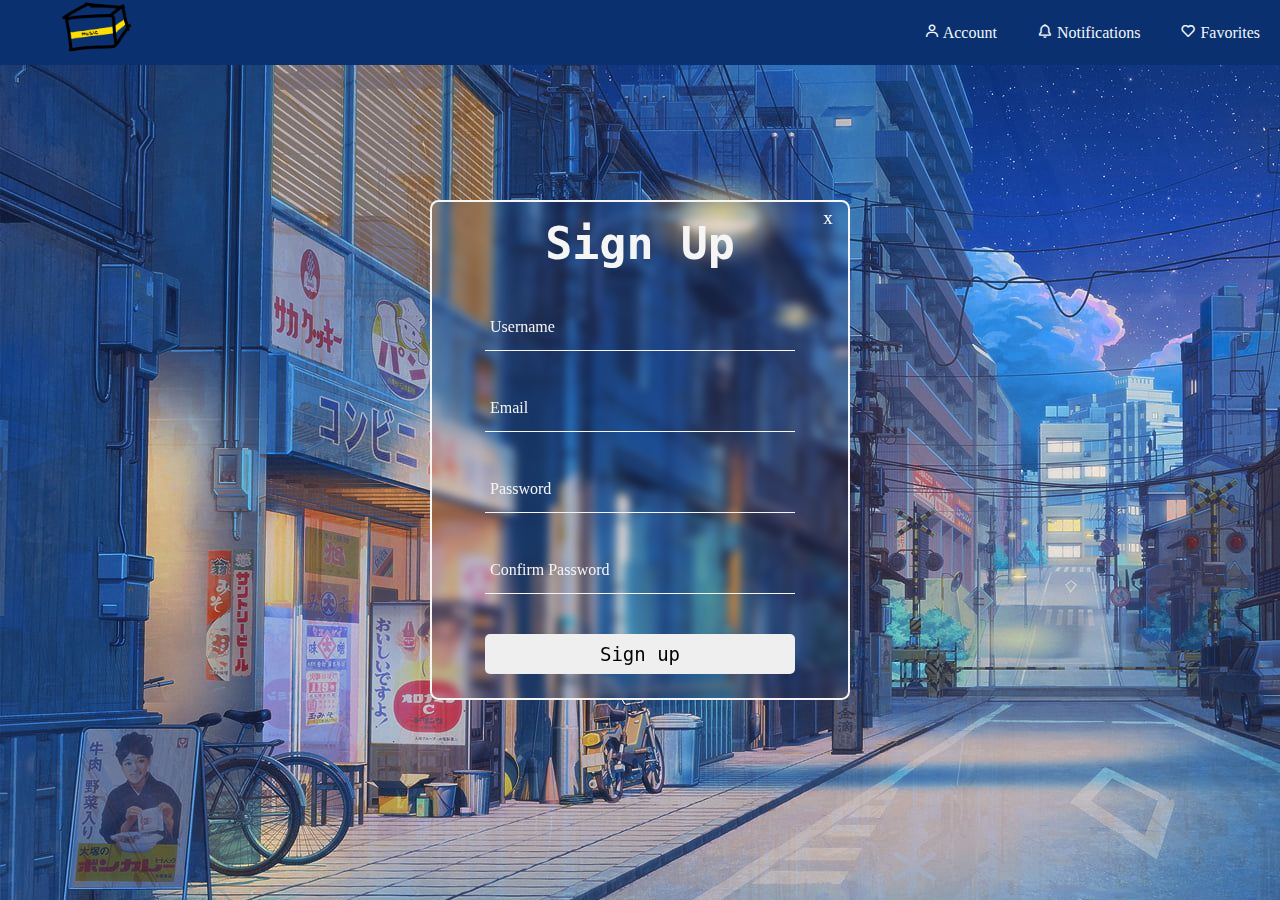
<file: index.html>
<!DOCTYPE html>
<html lang="en">
<head>
    <meta charset="UTF-8">
    <meta name="viewport" content="width=device-width, initial-scale=1.0">
    <title>awesome site</title>
    <link rel="stylesheet" href="style.css">
    <script src="script.js"></script>
    <link href='https://unpkg.com/boxicons@2.1.4/css/boxicons.min.css' rel='stylesheet'>
</head>
<body style="background-image: url(asdf.jpg)"></body>

    <!-- Top nav bar -->
    <nav>

         <a href="/" class="logo">
            <img src="logo2.png" alt="Logo">
        <a>

        <div class="nav-items">
            <a href="/" id="accountLink" class="account-page">
                <i class='bx bx-user'></i> Account</a>

            <div class="dropdown">
                <a href="/" class="notifications-bar">
                    <i class='bx bx-bell'></i> Notifications</a>

                <div class="dropdown-content">
                    <a href="#">Notification 1</a>
                    <a href="#">Notification 2</a>
                    <a href="#">Notification 3</a>
                    <a href="#">Notification 4</a>
                    <a href="#">Notification 5</a>

                </div>
            </div>

            <a href="/favorites.html">
                <i class='bx bx-heart'></i> Favorites</a>
        </div>
    </nav>

    <!-- Log in Page -->
   <div class="form-container">
    <div id="loginPage" class="login-page">
        <form>
            <h2>Log in</h2>
            </div> 
            <div class="input-box">
                <input type="email" required>
                <label>Email</label>
            </div>
            <div class="input-box">
                <input type="password" required>
                <label>Password</label>
            </div>
            <div class="remember-forgot">
                <label><input type="checkbox">Remember me</label>
                <a href="/"> Forgot Password?</a>
            </div>
            <button type="submit">Login</button>
            <div class="register-link">
                <p> Don't have an account?</p>
                     <button>Sign up</button> 
            </div>
            <button class="close-button">x</button>
        </form>
    </div>
   </div>

    <!-- Sign up Page -->
<div class="signup-form-container">
   <div id="signupPage" class="signup-page">
    <form>
        <h2>Sign Up</h2>
        <div class="input-box">
            <input type="username" required>
            <label>Username</label>
        </div>
        <div class="input-box">
            <input type="email" required>
            <label>Email</label>
        </div>
        <div class="input-box">
            <input id="password" type="password" required>
            <label>Password</label>
        </div>
        <div class="input-box">
            <input id="confirm_password" type="password" required>
            <label>Confirm Password</label>
        </div>
        <button class="close-button">x</button>
        <button class="signup-button">Sign up</button>
    </form> 
   </div>
 </div>

</body>
</html>
</file>
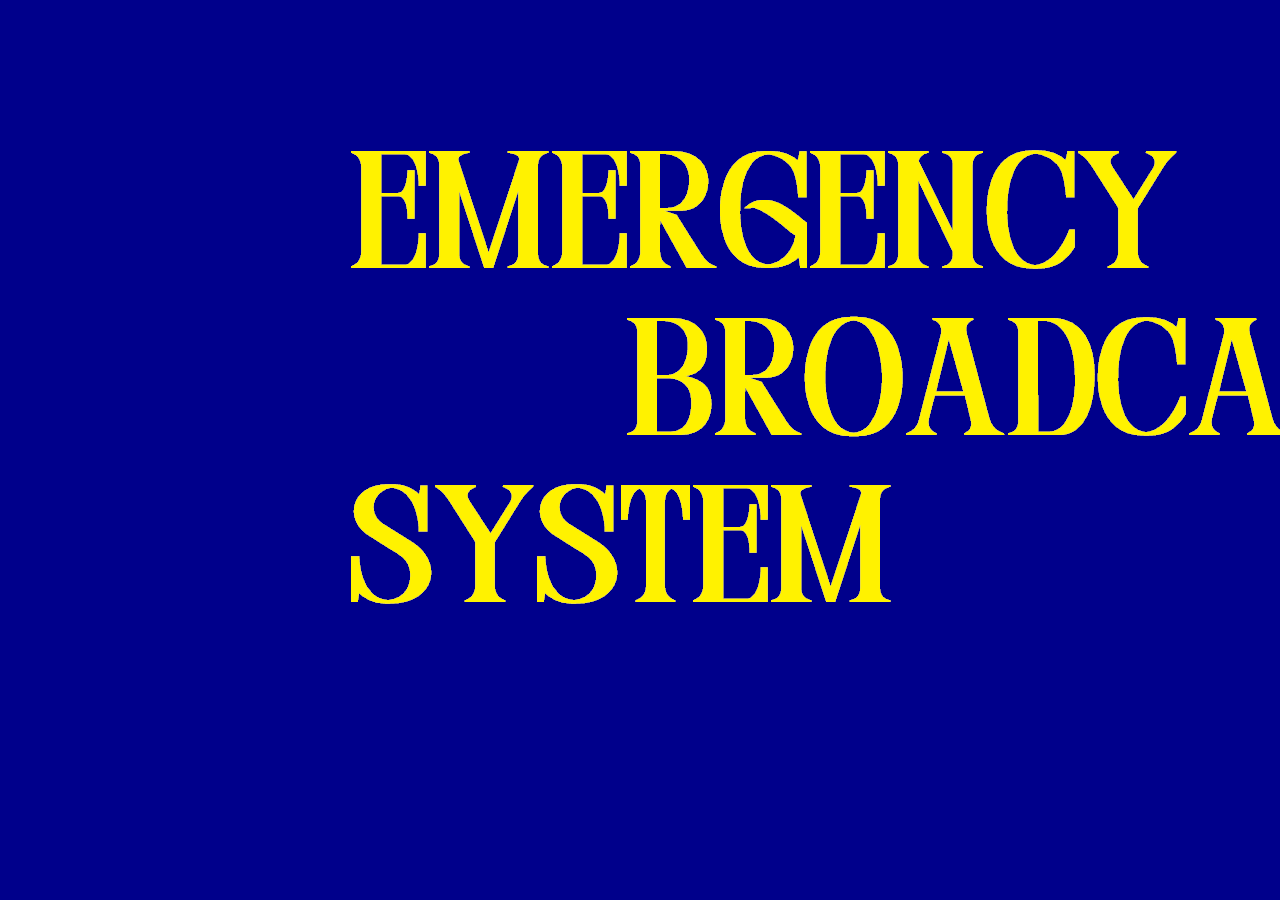
<file: favorites.html>
<!DOCTYPE html>
<html lang="en">
<head>
    <meta charset="UTF-8">
    <meta name="viewport" content="width=device-width, initial-scale=1.0">
    <title>Document</title>
</head>
<body style="background-image: url(AAAA.png)">
    
</body>
</html>
</file>
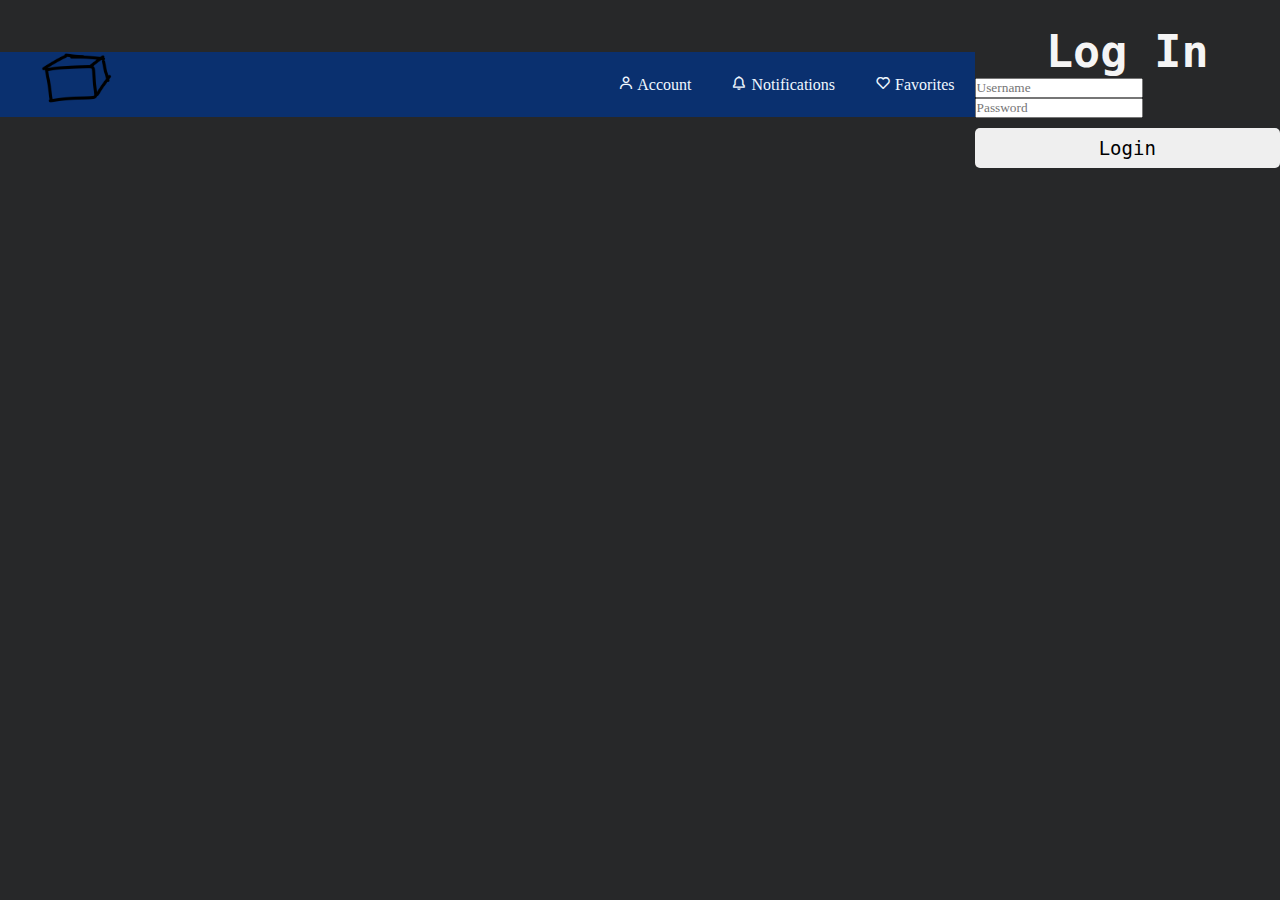
<file: index1.html>
<!DOCTYPE html>
<html lang="en">
<head>
    <meta charset="UTF-8">
    <meta name="viewport" content="width=device-width, initial-scale=1.0">
    <title>awesome site</title>
    <link rel="stylesheet" href="style.css">
    <script src="script1.js"></script>
    <link href='https://unpkg.com/boxicons@2.1.4/css/boxicons.min.css' rel='stylesheet'>
</head>
<body style="background-color: #272829;">

    <!-- Top nav bar -->
    <nav>
        <div class="logo">
            <img src="logo!!.png" alt="Logo">
        </div>
    
        <div class="nav-items">
            <a href="#" class="account-link">
                <i class='bx bx-user'></i> Account
            </a>
    
            <div class="dropdown">
                <a href="#" class="notifications-bar">
                    <i class='bx bx-bell'></i> Notifications
                </a>
    
                <div class="dropdown-content">
                    <a href="#">Notification 1</a>
                    <a href="#">Notification 2</a>
                    <a href="#">Notification 3</a>
                </div>
            </div>
    
            <a href="/favorites.html">
                <i class='bx bx-heart'></i> Favorites
            </a>
        </div>
    </nav>
    
    <!-- Login form -->
    <div id="loginForm" class="login-form">
        <h2>Log In</h2>
        <form>
            <input type="text" placeholder="Username">
            <input type="password" placeholder="Password">
            <button type="submit">Login</button>
        </form>
    </div>
    
</body>
</html>
</file>
<file: style.css>
* {
    box-sizing: border-box;
    margin: 0;
    padding: 0;
    font-family:Cambria, Cochin, Georgia, Times, 'Times New Roman', serif
}

body {
    align-items: center;
    display: flex;
    margin: 0px;
    overflow: hidden;
    padding: 0px;
}


.logo img {
    height: 110px;
    width: auto;
}

nav {
    background-color: rgb(10, 48, 111);
    height: 65px;
    display: flex;
    justify-content: space-between;
    align-items: center;
    width: 100%
}

nav a {
    text-decoration: none;
    color: aliceblue;
    padding: 20px;
}

.nav-items {
    display: flex;
    align-items: center;
}

/* Account Section */

.form-container {
    display:none;
    position: absolute;
    top: 50%;
    left: 50%;
    transform: translate(-50%, -50%);
}
  
.account-page:hover{
    opacity: 0.8;
}

 .login-page {
    display: none;
    position: relative;
    width: 400px;
    height: 500px;
    background-color:transparent;
    border: 2px solid whitesmoke;
    border-radius: 8.5px;
    justify-content: center;
    align-items: center;
    padding: 10px;
    backdrop-filter: blur(3px);
} 

.form-background {
    display: none;
    position: fixed;
    width: 100%;
    height: 100%;
    z-index: 1;
}

h1 {
    font-family: fantasy;
    margin-top: 30px;
}


h2 {
    color: whitesmoke;
    font-size: 45px;
    font-family: monospace;
    text-align: center;
    margin-top: 25px;
} 

.input-box {
    position: relative;
    width: 310px;
    margin: 30px 0;
    border-bottom: 1px solid whitesmoke;
}

.input-box input {
    width: 100%;
    height: 50px;
    background: transparent;
    border: none;
    outline: none;
    font-size: 16px;
    color: whitesmoke;
}

.input-box label {
    position: absolute;
    top: 50%;
    left: 5px;
    font-size: 16px;
    color: whitesmoke;
    transform: translateY(-40%);
    transition: .5s;
}

.input-box input:focus~label,
.input-box input:valid~label {
    top: -10px;
    transform: translateY(0%) ;
}

.remember-forgot {
    display: flex;
    justify-content: space-between;
    margin: -15px 0 15px;
    font-size: 14px;
    color: whitesmoke;
}

.remember-forgot label input {
    margin-right: 5px;
}

.remember-forgot a {
    color: white;
}

.remember-forgot a:hover {
    text-decoration: underline;
}

button {
    width: 100%;
    height: 40px;
    border: none;
    outline: none;
    border-radius: 5px;
    font-size: 19px;
    color: black;
    font-family: monospace;
    margin-top: 10px;
}

button:hover {
    background-color:#D9E5D6 ;
    color: white;
    cursor: pointer;
}

p {
    margin: 24px;
}

.register-link {
    font-size: 14px;
    color: whitesmoke;
    text-align: center;
}

.close-button {
    position: absolute;
    margin: 5px;
    top: 0.1px;
    right: 5px;
    width: 20px;
    height: 20px;
    background: transparent;
    color: white;
    font-family:cursive
}

.close-button:hover {
    background-color: transparent;
}


/* Sign up Page */

.signup-form-container {
    position: absolute;
    top: 50%;
    left: 50%;
    transform: translate(-50%, -50%);
}

.signup-page {
    display: flex;
    position: relative;
    width: 420px;
    height: 500px;
    background-color:transparent;
    border: 2px solid whitesmoke;
    border-radius: 8.5px;
    justify-content: center;
    align-items: center;
    padding: 50px;
    backdrop-filter: blur(4px);
} 

.signup-button {
    margin-bottom: 35px;
}



/* Notifications Section */

.dropdown {
    position: relative;
    display: inline-block;
}

.dropdown-content {
    display: none;
    position: absolute;
    background-color: whitesmoke;
    min-width: 120px;
    min-height: 180px;
}

.dropdown:hover .dropdown-content{
    display: block;
}
.dropdown-content a {
    display: block;
    color: black;
    text-decoration: none;
    padding: 8px 12px;
}
.dropdown-content a:hover {
    display: block;
    background-color: whitesmoke;
}


/* Favorites Section */
</file>
